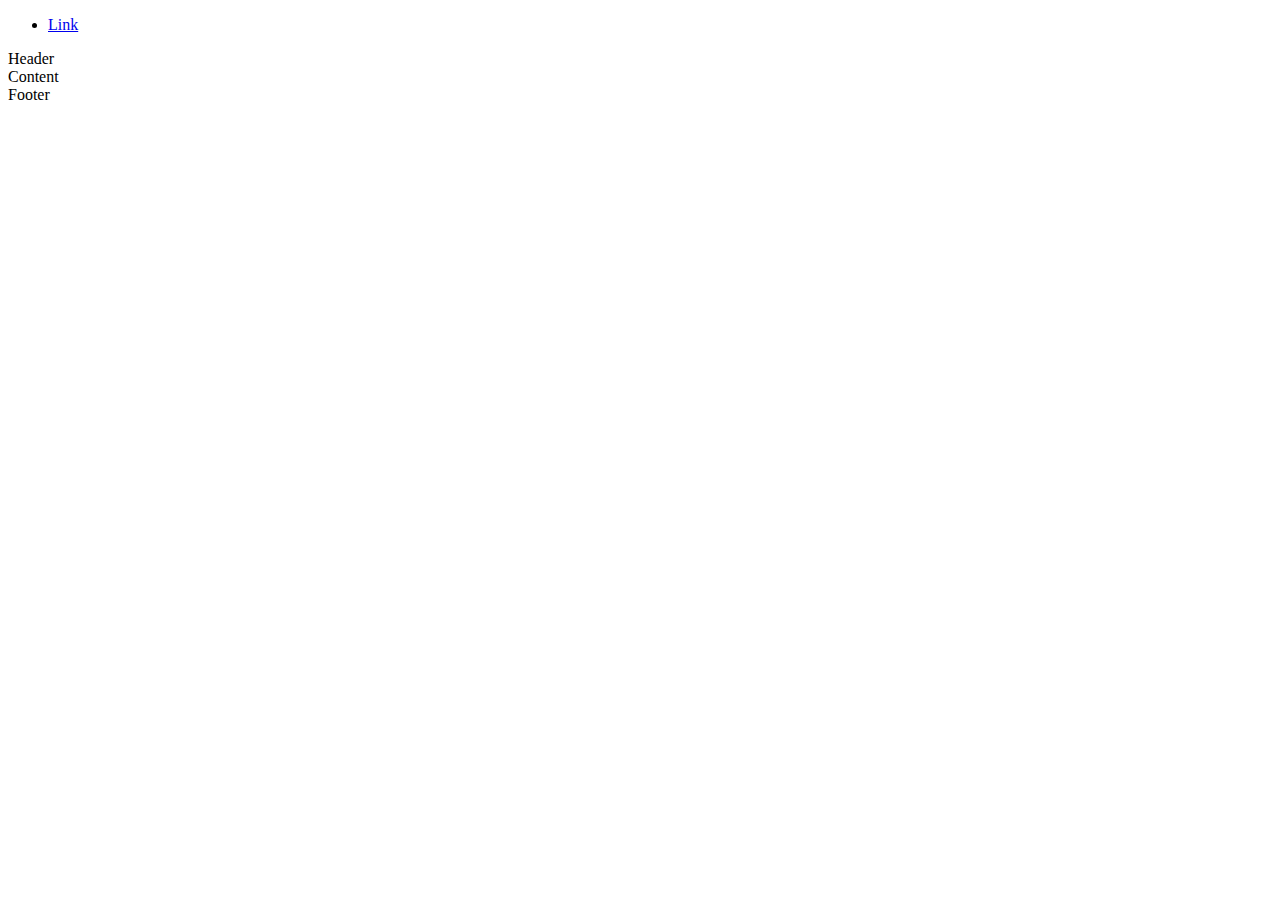
<file: index.html>
<!DOCTYPE html>
<html lang="pt-br">
<head>
    <meta charset="UTF-8">
    <meta http-equiv="X-UA-Compatible" content="IE=edge">
    <meta name="viewport" content="width=device-width, initial-scale=1.0">
    <title>Clínica Médica</title>
</head>
<body>
    <div class="wrapper">
        <div class="menu">
            <!-- Aqui vai o seu menu -->
            <ul>
                <li><a href="#">Link</a></li>
            </ul>
        </div>

        <div class="main">
            <div class="header">
                Header
                <!-- Aqui vai o seu header -->
            </div>
    
            <div class="content">
                Content
                <!-- Aqui vai o seu conteúdo -->
            </div>
    
            <div class="footer">
                Footer
                <!-- Aqui vai o seu rodapé -->
            </div>
        </div>
    </div>
</body>
</html>
</file>
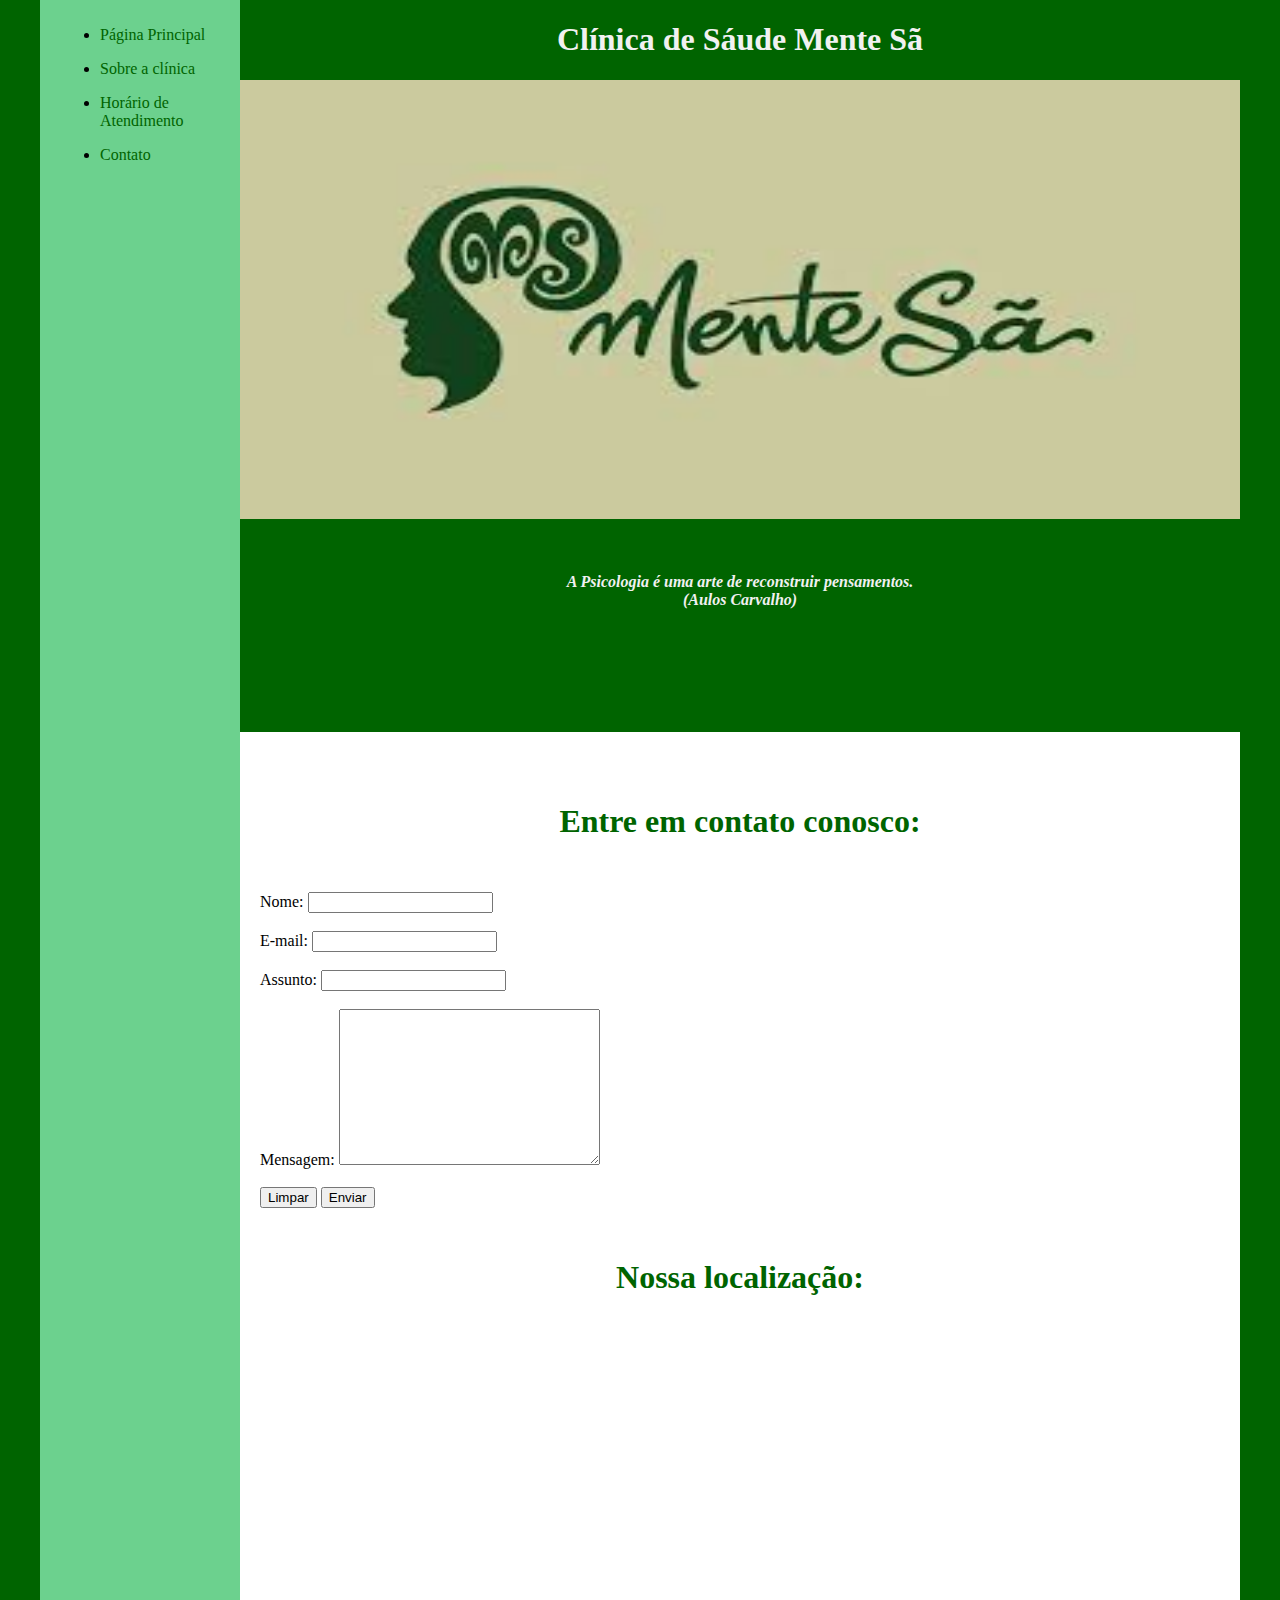
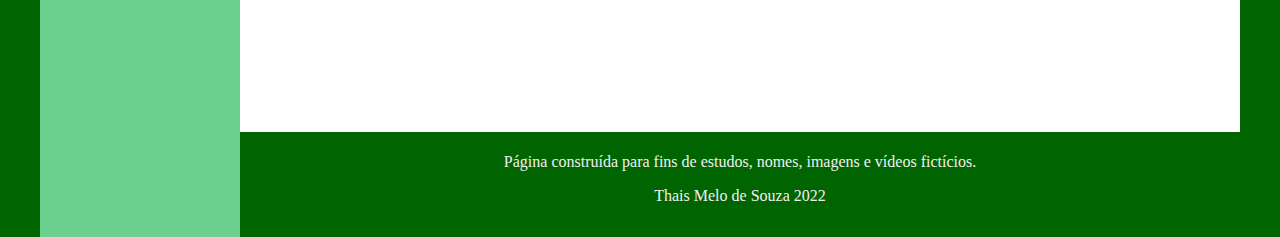
<file: contato.html>
<!DOCTYPE html>
<html lang="pt-br">
<head>
    <meta charset="UTF-8">
    <meta http-equiv="X-UA-Compatible" content="IE=edge">
    <meta name="viewport" content="width=device-width, initial-scale=1.0">
    <title>Contato</title>
    <link rel="stylesheet" href="css/base.css">
</head>
<body>
    <div class="wrapper">
        <div class="menu">
            <ul>
                <li><a href="index.html">Página Principal</a></li>
            </ul>
            <ul>
                <li><a href="sobre.html">Sobre a clínica</a></li>
            </ul>
            <ul>
                <li><a href="horario.html">Horário de Atendimento</a></li>
            </ul>
            <ul>
                <li><a href="contato.html">Contato</a></li>
            </ul>
        </div>

        <div class="main">
            <div class="header">
                <h1 class="titulo" >Clínica de Sáude Mente Sã</h1>
                <img id="header" src="img/header-image.jpg"/>
                <blockquote class="citacao"><i>A Psicologia é uma arte de reconstruir pensamentos. <br /> (Aulos Carvalho)</i></blockquote>
            </div>
    
            <div class="content">
                <h1 id="titulo-sobre">Entre em contato conosco:</h1>
                <form>
                    <label>Nome: </label><input type="text"><br><br>
                    <label>E-mail: </label><input type="email"><br><br>
                    <label>Assunto: </label><input type="text"><br><br>
                    <label>Mensagem: </label><textarea cols="30" rows="10"></textarea><br><br>
                    <button type="reset">Limpar</button>
                    <button type="submit">Enviar</button>
                </form>
                <h1 id="titulo-sobre">Nossa localização:</h1>
                <iframe src="https://www.google.com/maps/embed?pb=!1m18!1m12!1m3!1d117039.5155515339!2d-46.80945240428154!3d-23.551023519411256!2m3!1f0!2f0!3f0!3m2!1i1024!2i768!4f13.1!3m3!1m2!1s0x94ce56dc138906d5%3A0xfa2f75da82a1dd3c!2sHospital%20Israelita%20Albert%20Einstein%20Morumbi!5e0!3m2!1spt-BR!2sbr!4v1661450704188!5m2!1spt-BR!2sbr" 
                    width="960" height="360" style="border:0;" allowfullscreen="" loading="lazy" referrerpolicy="no-referrer-when-downgrade">
                </iframe>
            </div>
    
            <div class="footer">
                <p>
                    Página construída para fins de estudos, nomes, imagens e vídeos fictícios.
                </p>
                <p>
                    Thais Melo de Souza 2022
                </p>
            </div>
        </div>
    </div>
</body>
</html>
</file>
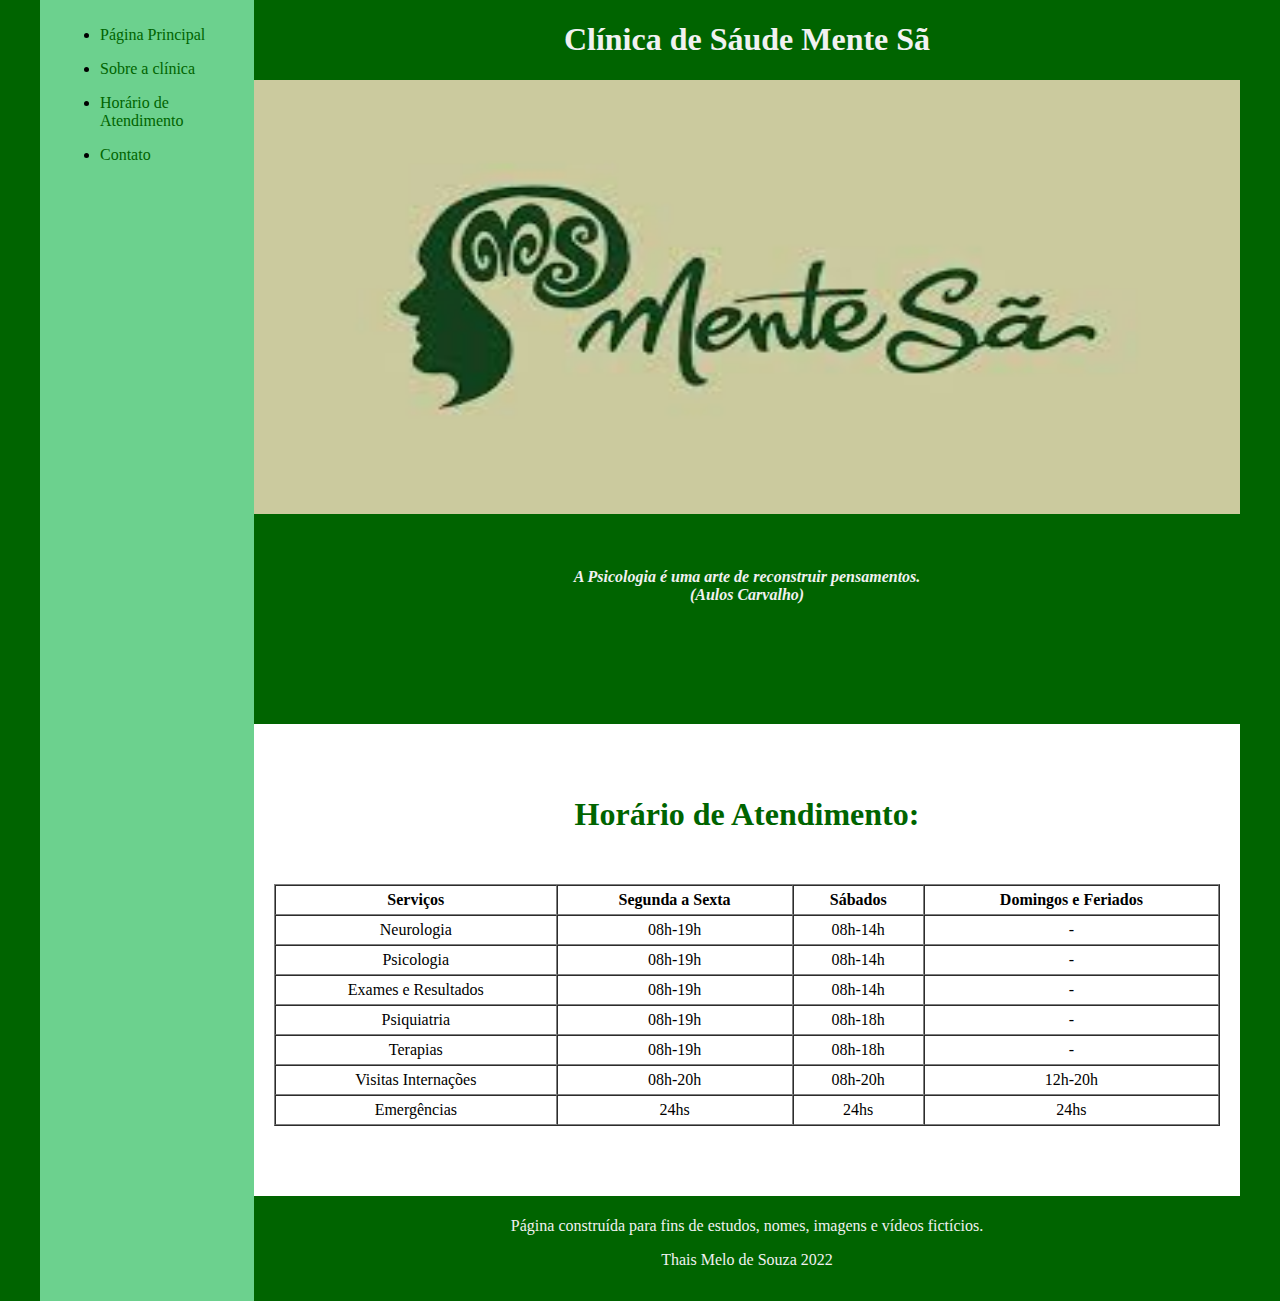
<file: horario.html>
<!DOCTYPE html>
<html lang="pt-br">
<head>
    <meta charset="UTF-8">
    <meta http-equiv="X-UA-Compatible" content="IE=edge">
    <meta name="viewport" content="width=device-width, initial-scale=1.0">
    <title>Horário de Atendimento</title>
    <link rel="stylesheet" href="css/base.css">
</head>
<body>
    <div class="wrapper">
        <div class="menu">
            <ul>
                <li><a href="index.html">Página Principal</a></li>
            </ul>
            <ul>
                <li><a href="sobre.html">Sobre a clínica</a></li>
            </ul>
            <ul>
                <li><a href="horario.html">Horário de Atendimento</a></li>
            </ul>
            <ul>
                <li><a href="contato.html">Contato</a></li>
            </ul>
        </div>

        <div class="main">
            <div class="header">
                <h1 class="titulo" >Clínica de Sáude Mente Sã</h1>
                <img id="header" src="img/header-image.jpg"/>
                <blockquote class="citacao"><i>A Psicologia é uma arte de reconstruir pensamentos. <br /> (Aulos Carvalho)</i></blockquote>
            </div>
    
            <div class="content">
                <h1 id="titulo-sobre">Horário de Atendimento:</h1>
                <table id="tabela-horarios" border="1" cellspacing="0" cellpadding="5">
                    <thead>
                        <tr>
                            <th>Serviços</th>
                            <th>Segunda a Sexta</th>
                            <th>Sábados</th>
                            <th>Domingos e Feriados</th>
                        </tr>
                    </thead>
                    <tbody>
                        <tr>
                            <td>Neurologia</td>
                            <td>08h-19h</td>
                            <td>08h-14h</td>
                            <td>-</td>
                        </tr>
                        <tr>
                            <td>Psicologia</td>
                            <td>08h-19h</td>
                            <td>08h-14h</td>
                            <td>-</td>
                        </tr>
                        <tr>
                            <td>Exames e Resultados</td>
                            <td>08h-19h</td>
                            <td>08h-14h</td>
                            <td>-</td>
                        </tr>
                        <tr>
                            <td>Psiquiatria</td>
                            <td>08h-19h</td>
                            <td>08h-18h</td>
                            <td>-</td>
                        </tr>
                        <tr>
                            <td>Terapias</td>
                            <td>08h-19h</td>
                            <td>08h-18h</td>
                            <td>-</td>
                        </tr>
                        <tr>
                            <td>Visitas Internações</td>
                            <td>08h-20h</td>
                            <td>08h-20h</td>
                            <td>12h-20h</td>
                        </tr>
                        <tr>
                            <td>Emergências</td>
                            <td>24hs</td>
                            <td>24hs</td>
                            <td>24hs</td>
                        </tr>
                    </tbody>
                </table>
            </div>
    
            <div class="footer">
                <p>
                    Página construída para fins de estudos, nomes, imagens e vídeos fictícios.
                </p>
                <p>
                    Thais Melo de Souza 2022
                </p>
            </div>
        </div>
    </div>
</body>
</html>
</file>
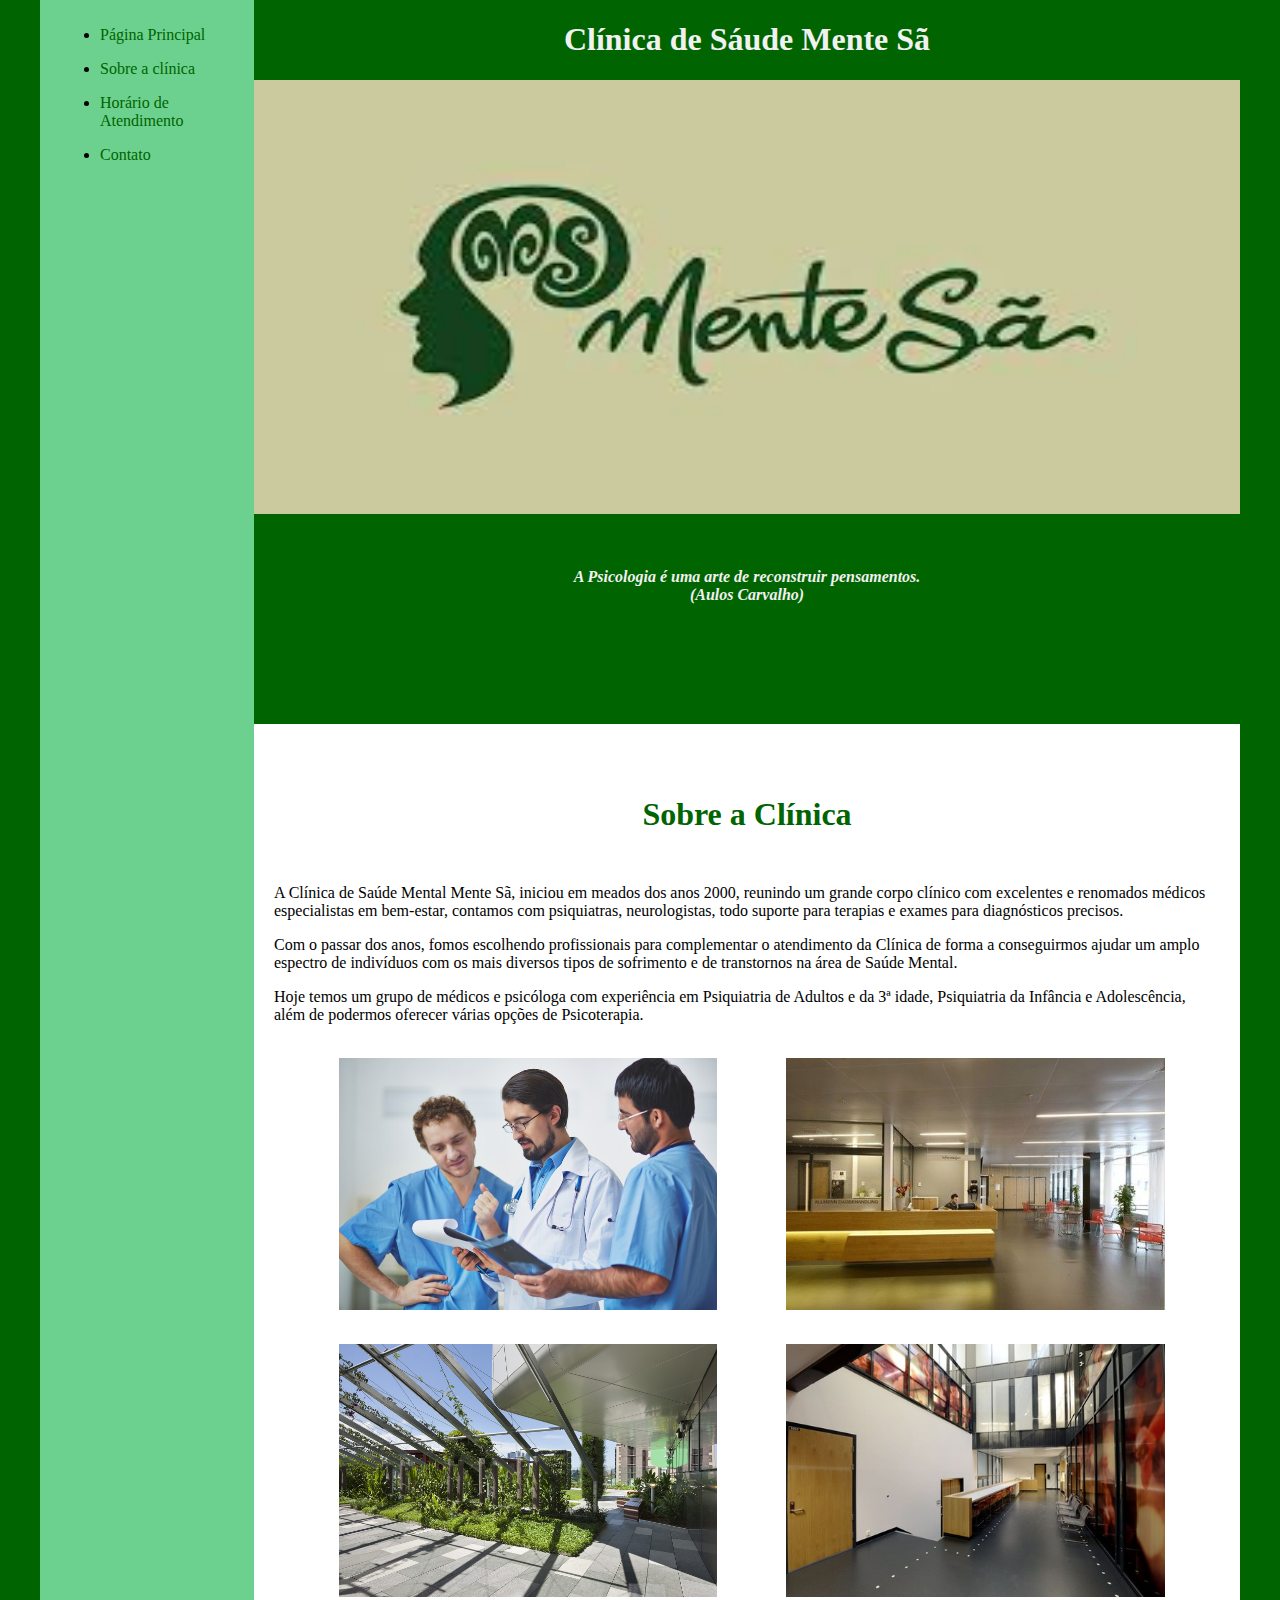
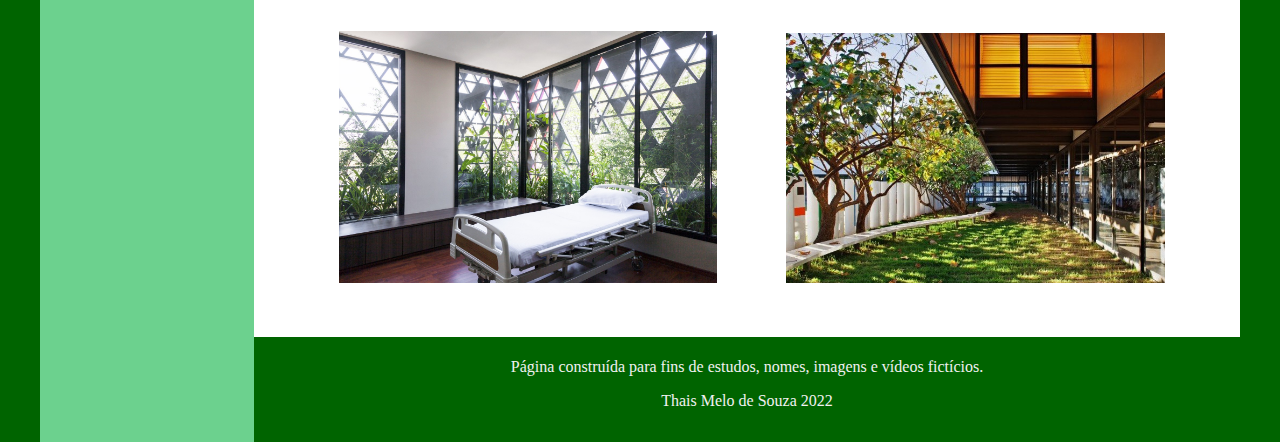
<file: sobre.html>
<!DOCTYPE html>
<html lang="pt-br">
<head>
    <meta charset="UTF-8">
    <meta http-equiv="X-UA-Compatible" content="IE=edge">
    <meta name="viewport" content="width=device-width, initial-scale=1.0">
    <title>Sobre a clínica</title>
    <link rel="stylesheet" href="css/base.css">
</head>
<body>
    <div class="wrapper">
        <div class="menu">
            <ul>
                <li><a href="index.html">Página Principal</a></li>
            </ul>
            <ul>
                <li><a href="sobre.html">Sobre a clínica</a></li>
            </ul>
            <ul>
                <li><a href="horario.html">Horário de Atendimento</a></li>
            </ul>
            <ul>
                <li><a href="contato.html">Contato</a></li>
            </ul>
        </div>

        <div class="main">
            <div class="header">
                <h1 class="titulo" >Clínica de Sáude Mente Sã</h1>
                <img id="header" src="img/header-image.jpg"/>
                <blockquote class="citacao"><i>A Psicologia é uma arte de reconstruir pensamentos. <br /> (Aulos Carvalho)</i></blockquote>
            </div>
    
            <div class="content">
                <h1 id="titulo-sobre">Sobre a Clínica</h1>
                <p>
                    A Clínica de Saúde Mental Mente Sã, iniciou em meados dos anos 2000, reunindo um grande corpo clínico com excelentes e 
                    renomados médicos especialistas em bem-estar, contamos com psiquiatras, neurologistas, todo suporte para 
                    terapias e exames para diagnósticos precisos.    
                </p>
                <p>
                    Com o passar dos anos, fomos escolhendo profissionais para complementar o atendimento da Clínica de forma a conseguirmos 
                    ajudar um amplo espectro de indivíduos com os mais diversos tipos de sofrimento e de transtornos na área de Saúde Mental. 
                </p>
                <p>
                    Hoje temos um grupo de médicos e psicóloga com experiência em Psiquiatria de Adultos e da 3ª idade, Psiquiatria da Infância e 
                    Adolescência, além de podermos oferecer várias opções de Psicoterapia.
                </p><br/>
                <img class="equipe-sobre" src="img/equipe-medica.jpg">
                <img class="equipe-sobre" src="img/recepcao.jpg">
                <img class="equipe-sobre" src="img/externo.jpeg">
                <img class="equipe-sobre" src="img/espera.jpg">
                <img class="equipe-sobre" src="img/aposento.jpeg">
                <img class="equipe-sobre" src="img/jardim.jpeg">
            </div>
    
            <div class="footer">
                <p>
                    Página construída para fins de estudos, nomes, imagens e vídeos fictícios.
                </p>
                <p>
                    Thais Melo de Souza 2022
                </p>
            </div>
        </div>
    </div>
</body>
</html>
</file>
<file: css/base.css>
html, body {
    margin: 0;
}
body {
    background-color: #006400;
    display: flex;
    justify-content: center;
}

.wrapper {
    width: 1200px;
    display: flex;
    margin: 0 auto;
}
.main {
    display: flex;
    flex-flow: column;
    width: 85%;
}
.menu {
    width: 15%;
    background-color: rgb(108, 209, 142);
    padding: 10px 20px 0px;
}

.menu a {
    text-decoration: none;
    color: #006400;
}

.titulo{
    text-align: center;
    color: #f1f1f1;
}

#titulo-sobre{
    text-align: center;
    color: #006400;
    padding-bottom: 30px;
    padding-top: 30px;
}

#header {
    width: 100%;
    height: 60%;
}

.equipe-sobre{
    width: 40%;
    display: inline-block;
    margin-left: 65px;
    padding-bottom: 30px;
}

.citacao{
    text-align: center;
    font-weight: bold;
    margin-top: 50px;  
    color: #f1f1f1; 
}

.content {
    background-color: white;
    min-height: 300px;
    padding: 20px;
}
.footer {
    padding-top: 5px;   
    text-align: center;
    background-color: #006400;
    min-height: 100px;
    color: #f1f1f1;
}

#tabela-horarios{
    text-align: center;
    width: 100%;
    margin-bottom: 50px;
}
</file>
